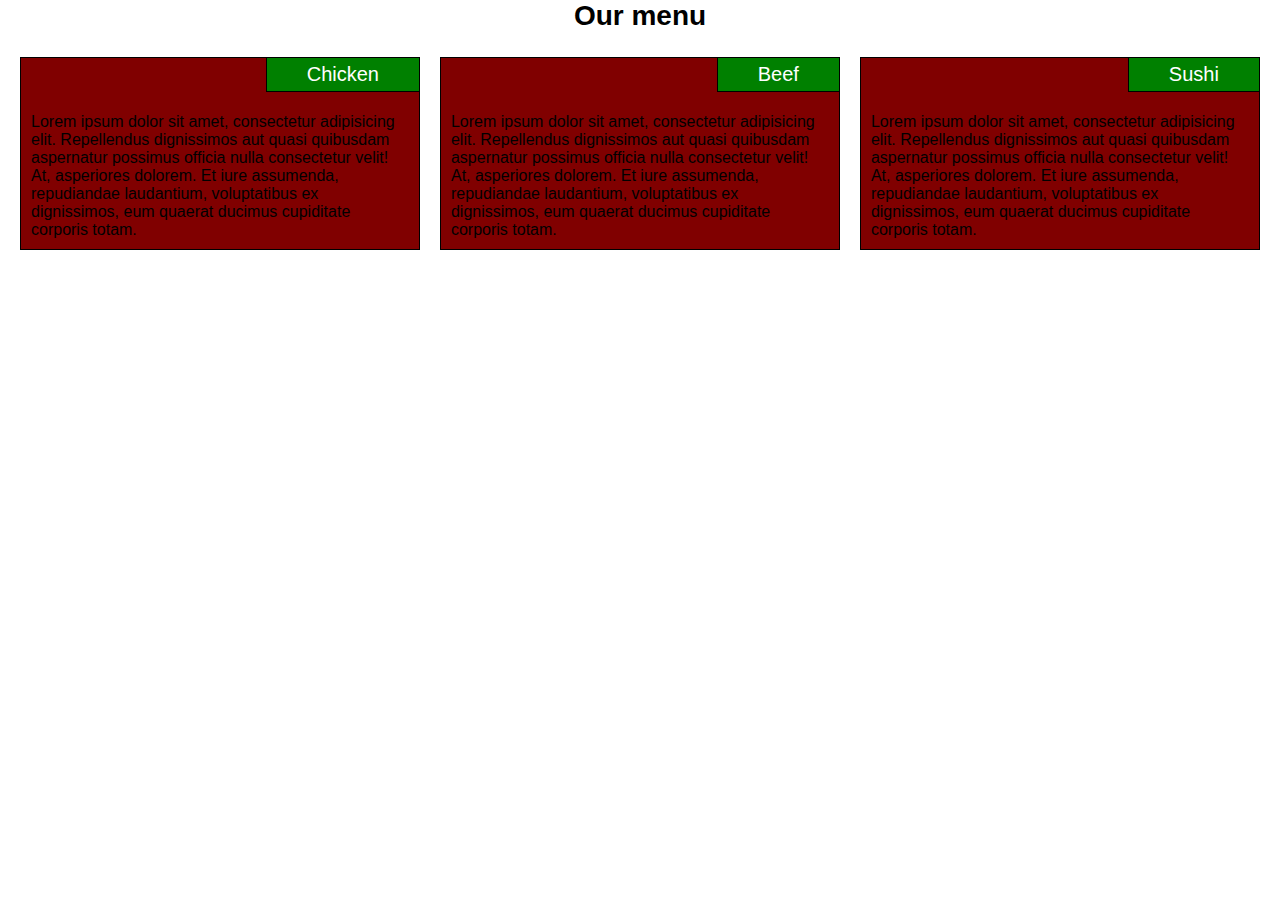
<file: module_2_soln/index.html>
<!DOCTYPE html>
<html>
<head>
  <meta charset="utf-8">
  <meta name="viewport" content="width=device-width, initial-scale=1">
  <link rel="stylesheet" href="CSS/style.css">
  <title>Our menu</title>
</head>
<body>
  <h1>Our menu</h1>

  <div class="row">
    <div class="section col-lg-4 col-md-6 col-sm-12">
      <div class="section-inner">
        <div class="section-title chicken">Chicken</div>
        <p>Lorem ipsum dolor sit amet, consectetur adipisicing elit. Repellendus dignissimos aut quasi quibusdam aspernatur possimus officia nulla consectetur velit! At, asperiores dolorem. Et iure assumenda, repudiandae laudantium, voluptatibus ex dignissimos, eum quaerat ducimus cupiditate corporis totam.</p>
        </div>
    </div>
    <div class="section col-lg-4 col-md-6 col-sm-12">
      <div class="section-inner">
        <div class="section-title beef">Beef</div>
        <p>Lorem ipsum dolor sit amet, consectetur adipisicing elit. Repellendus dignissimos aut quasi quibusdam aspernatur possimus officia nulla consectetur velit! At, asperiores dolorem. Et iure assumenda, repudiandae laudantium, voluptatibus ex dignissimos, eum quaerat ducimus cupiditate corporis totam.</p>
      </div>
    </div>
    <div class="section col-lg-4 col-md-12 col-sm-12">
      <div class="section-inner">
        <div class="section-title sushi">Sushi</div>
        <p>Lorem ipsum dolor sit amet, consectetur adipisicing elit. Repellendus dignissimos aut quasi quibusdam aspernatur possimus officia nulla consectetur velit! At, asperiores dolorem. Et iure assumenda, repudiandae laudantium, voluptatibus ex dignissimos, eum quaerat ducimus cupiditate corporis totam.</p>
      </div>
    </div>
  </div>
</body>
</html>
</file>
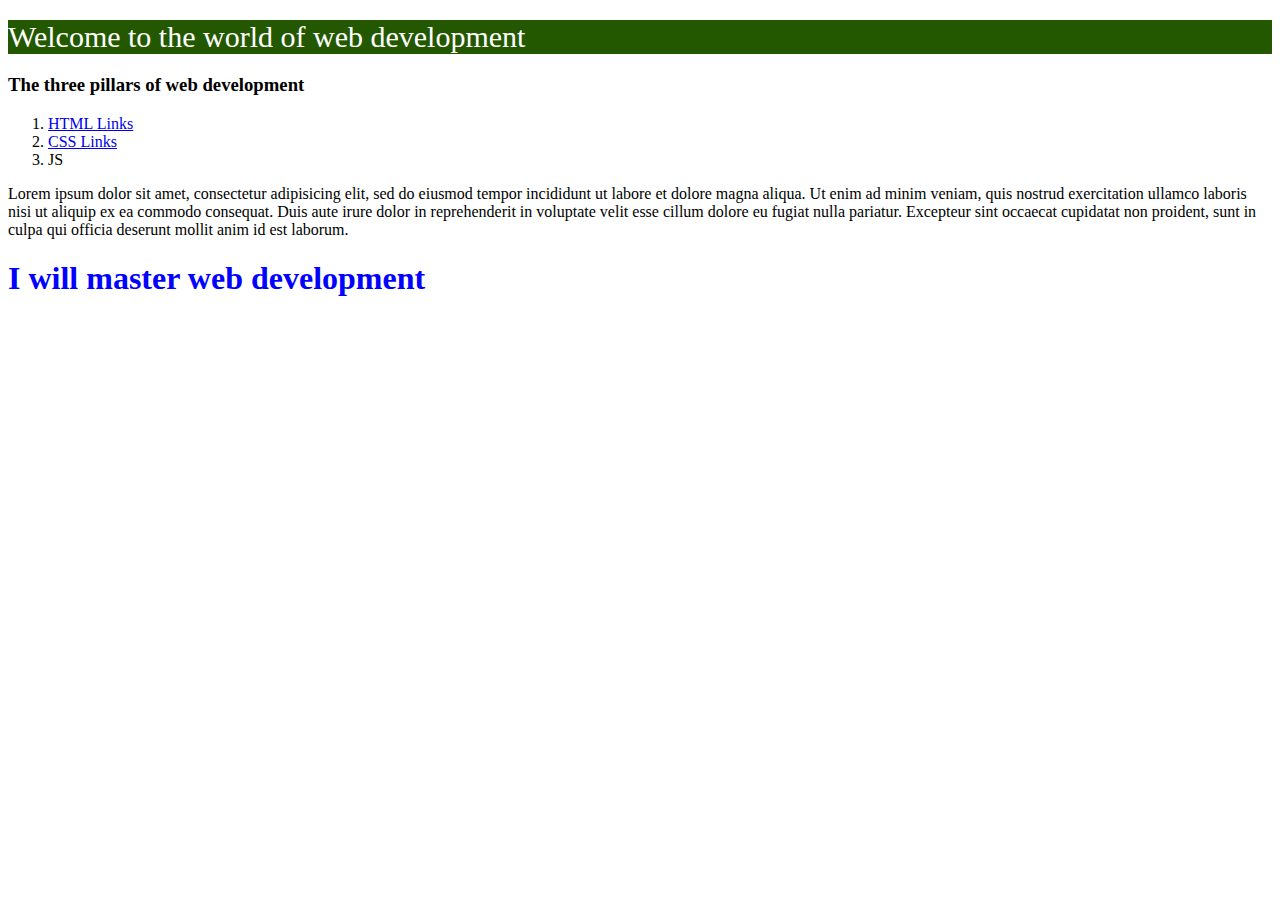
<file: site/index.html>
<!DOCTYPE html>
<html>
<head>
	<title>WEB_DEVELOPMENT</title>
	<meta charset="utf-8">
</head>
<style>

	.red_back h1{font-size: 30px;
		font-weight: 500;
		background-color:#235800}

</style>
<link rel="stylesheet" href="https://stackpath.bootstrapcdn.com/bootstrap/4.5.0/css/bootstrap.min.css" integrity="sha384-9aIt2nRpC12Uk9gS9baDl411NQApFmC26EwAOH8WgZl5MYYxFfc+NcPb1dKGj7Sk" crossorigin="anonymous">
<body>
	<header>
		
		<div class="red_back">
			<h1 style="color:white">Welcome to the world of web development</h1>
			<H3>The three pillars of web development</H3>
			<ol>
				<li><a href="https://www.youtube.com/watch?v=eds4ZDZ2-rg" title = "HTML"> HTML Links</a></li>
				<li><a href="https://www.youtube.com/watch?v=dMAdBe4_2u4" title="CSS">CSS Links</a></li>
				<li>JS</li>
			</ul>
		</div>
	</header>
	<section>
		<p>Lorem ipsum dolor sit amet, consectetur adipisicing elit, sed do eiusmod
		tempor incididunt ut labore et dolore magna aliqua. Ut enim ad minim veniam,
		quis nostrud exercitation ullamco laboris nisi ut aliquip ex ea commodo
		consequat. Duis aute irure dolor in reprehenderit in voluptate velit esse
		cillum dolore eu fugiat nulla pariatur. Excepteur sint occaecat cupidatat non
		proident, sunt in culpa qui officia deserunt mollit anim id est laborum.</p>
		<div>
		<h1 style = "color:blue">I will master web development</h1>
	</div>
	</section>
	
	
</body>
</html>
</file>
<file: module_2_soln/CSS/style.css>
* {
  box-sizing: border-box;
  padding: 0;
  margin: 0;
}

body {
  font-family: Helvetica;
}

h1 {
  font-size: 175%;
  margin-bottom: 15px;
  text-align: center;
}

.section {
  position: relative;
  padding: 10px;
}

.section-inner {
  border: 1px solid black;
  background-color: #800000;
}

.section-title {
  position: relative;
  float: right;
  border: 1px solid black;
  padding: 5px 40px;
  margin-bottom: 20px;
  top: -1px;
  right: -1px;
  font-size: 125%;
  color: white;
}

.section-title.chicken {
  background-color: #008000;
  font:white;
}

.section-title.beef {
  background-color: #008000;
  font:white;
}

.section-title.sushi {
  background-color: #008000;
  font:white;
}

.section-inner p {
  clear: right;
  margin: 10px;
}

/* Simple Responsive Framework. */
.row {
  width: 100%;
  padding: 0 10px;
}

/********** Desktop only **********/
@media (min-width: 992px) {
  .col-lg-1, .col-lg-2, .col-lg-3, .col-lg-4, .col-lg-5, .col-lg-6, .col-lg-7, .col-lg-8, .col-lg-9, .col-lg-10, .col-lg-11, .col-lg-12 {
    float: left;
  }
  .col-lg-1 {
    width: 8.33%;
  }
  .col-lg-2 {
    width: 16.66%;
  }
  .col-lg-3 {
    width: 25%;
  }
  .col-lg-4 {
    width: 33.33%;
  }
  .col-lg-5 {
    width: 41.66%;
  }
  .col-lg-6 {
    width: 50%;
  }
  .col-lg-7 {
    width: 58.33%;
  }
  .col-lg-8 {
    width: 66.66%;
  }
  .col-lg-9 {
    width: 74.99%;
  }
  .col-lg-10 {
    width: 83.33%;
  }
  .col-lg-11 {
    width: 91.66%;
  }
  .col-lg-12 {
    width: 100%;
  }
}

/********** Tablets only **********/
@media (min-width: 768px) and (max-width: 991px) {
  .col-md-1, .col-md-2, .col-md-3, .col-md-4, .col-md-5, .col-md-6, .col-md-7, .col-md-8, .col-md-9, .col-md-10, .col-md-11, .col-md-12 {
    float: left;
  }
  .col-md-1 {
    width: 8.33%;
  }
  .col-md-2 {
    width: 16.66%;
  }
  .col-md-3 {
    width: 25%;
  }
  .col-md-4 {
    width: 33.33%;
  }
  .col-md-5 {
    width: 41.66%;
  }
  .col-md-6 {
    width: 50%;
  }
  .col-md-7 {
    width: 58.33%;
  }
  .col-md-8 {
    width: 66.66%;
  }
  .col-md-9 {
    width: 74.99%;
  }
  .col-md-10 {
    width: 83.33%;
  }
  .col-md-11 {
    width: 91.66%;
  }
  .col-md-12 {
    width: 100%;
  }

  /********** Mobile only **********/
  @media (max-width: 767px) {
    .col-sm-1, .col-sm-2, .col-sm-3, .col-sm-4, .col-sm-5, .col-sm-6, .col-sm-7, .col-sm-8, .col-sm-9, .col-sm-10, .col-sm-11, .col-sm-12 {
      float: left;
    }
    .col-sm-1 {
      width: 8.33%;
    }
    .col-sm-2 {
      width: 16.66%;
    }
    .col-sm-3 {
      width: 25%;
    }
    .col-sm-4 {
      width: 33.33%;
    }
    .col-sm-5 {
      width: 41.66%;
    }
    .col-sm-6 {
      width: 50%;
    }
    .col-sm-7 {
      width: 58.33%;
    }
    .col-sm-8 {
      width: 66.66%;
    }
    .col-sm-9 {
      width: 74.99%;
    }
    .col-sm-10 {
      width: 83.33%;
    }
    .col-sm-11 {
      width: 91.66%;
    }
    .col-sm-12 {
      width: 100%;
    }
}
</file>
